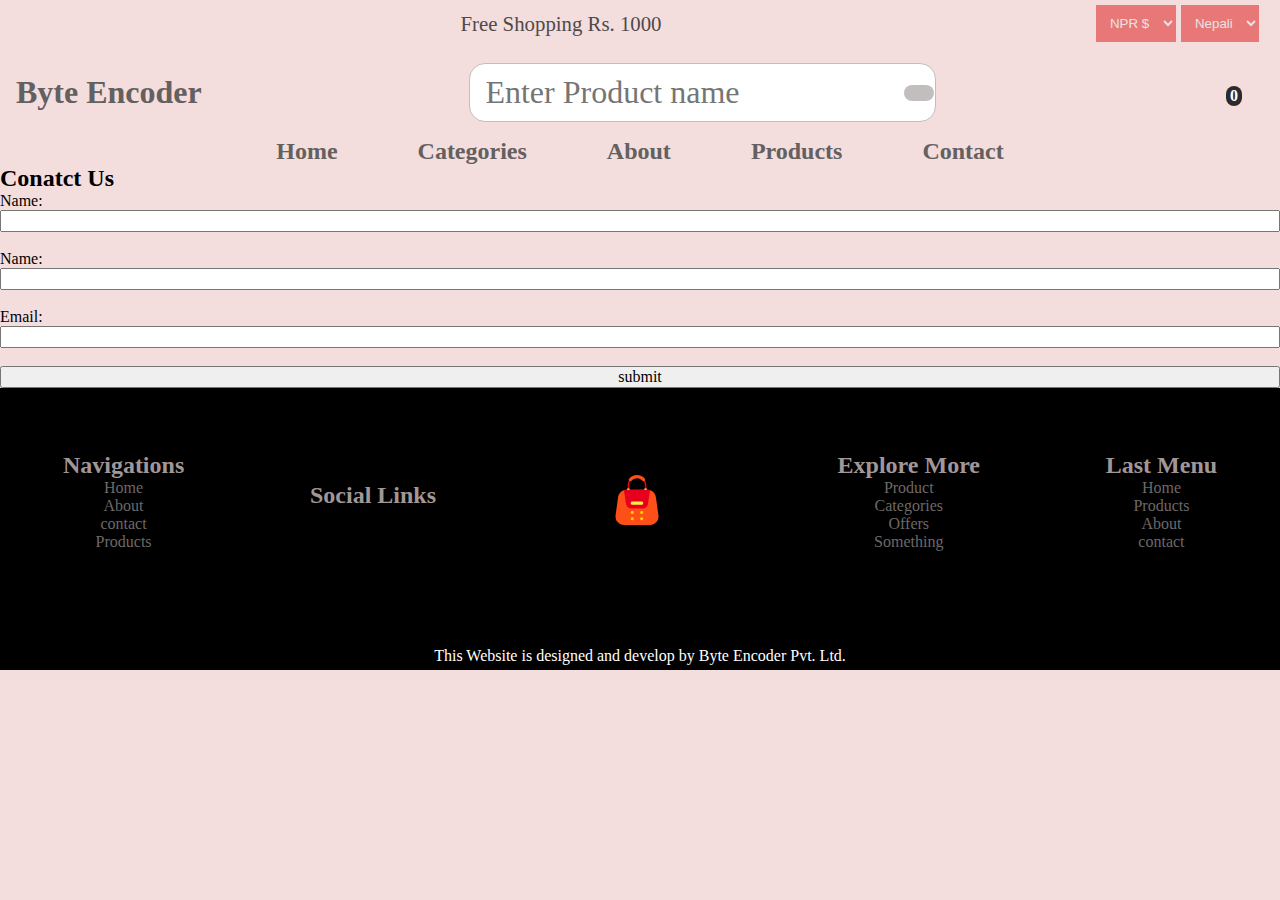
<file: contact.html>
<html lang="en">

<head>
    <meta charset="UTF-8">
    <meta name="viewport" content="width=device-width, initial-scale=1.0">
    <title>Js Validation</title>
    <script src="./main.js"></script>
    <link rel="stylesheet" href="./style.css">
</head>

<body>
      <!--top nav bar -->
  <div class="header-top">
    <div class="container">
      <ul class="header-social-container">
        <li>
          <a href="">
            <ion-icon class="icons" name="logo-facebook"></ion-icon>
          </a>
        </li>
        <li>
          <a href="">
            <ion-icon class="icons" name="logo-twitter"></ion-icon>
          </a>
        </li>
        <li>
          <a href="">
            <ion-icon class="icons" name="logo-youtube"></ion-icon>
          </a>
        </li>
        <li>
          <a href="">
            <ion-icon class="icons" name="logo-instagram"></ion-icon>
          </a>
        </li>
      </ul>
      <div class="header-offer-alert">
        <p>Free Shopping Rs. 1000</p>
      </div>
      <div class="header-dropdown-menus">
        <select class="currency" name="currency">
          <option value="npr">NPR &dollar;</option>
          <option value="inr">INR &dollar;</option>
          <option value="npr">NPR &dollar;</option>
          <option value="inr">INR &dollar;</option>
        </select>
        <select name="language">
          <option value="nepali">Nepali</option>
          <option value="hindi">Hindi</option>
          <option value="nepali">Nepali</option>
          <option value="hindi">Hindi</option>
        </select>
      </div>
    </div>
  </div>
  <!-- mid-nav-bar -->
  <div class="header-main">
    <div class="container">
      <a href="" class="header-logo">
        <h1>Byte Encoder</h1>
        <!-- <img src="" alt=""> -->
      </a>
      <div class="header-search-container">
        <input type="search" name="search" class="search-field" placeholder="Enter Product name" />
        <button class="search-btn">
          <ion-icon name="search-outline"></ion-icon>
        </button>
      </div>
      <div class="header-user-actions">
        <button class="action-btn">
          <ion-icon name="people-outline"></ion-icon>
        </button>
        <button class="action-btn">
          <ion-icon name="cart-outline"></ion-icon>
          <span class="count">0</span>
        </button>
        <button class="action-btn">
          <ion-icon name="settings-outline"></ion-icon>
        </button>
      </div>
    </div>
  </div>
  <!-- main-nav-bar -->
  <nav class="desktop-navigation-menu">
    <div class="container">
      <ul class="desktop-menu-category-list">
        <li class="menu-category">
          <a href="" class="menu-title">Home</a>
          <div class="dropdown-panel">
            <ul class="dropdown-panel-list">
              <li class="menu-title">
                <a href="">Electronics</a>
              </li>
              <li class="panel-list-item">
                <a href="">Laptop</a>
              </li>
              <li class="panel-list-item">
                <a href="">mobile</a>
              </li>
              <li class="panel-list-item">
                <a href="">ipad</a>
              </li>
              <li class="panel-list-item">
                <img src="./assets/images/mens-banner.jpg" alt="" />
              </li>
            </ul>
          </div>
        </li>
        <li class="menu-category">
          <a href="" class="menu-title"> Categories</a>
          <div class="dropdown-panel">
            <ul class="dropdown-panel-list">
              <li class="menu-title">
                <a href="">Electronics</a>
              </li>
              <li class="panel-list-item">
                <a href="">Laptop</a>
              </li>
              <li class="panel-list-item">
                <a href="">mobile</a>
              </li>
              <li class="panel-list-item">
                <a href="">ipad</a>
              </li>
              <li class="panel-list-item">
                <img src="./assets/images/mens-banner.jpg" alt="" />
              </li>
            </ul>
            <ul class="dropdown-panel-list">
              <li class="menu-title">
                <a href="">Electronics</a>
              </li>
              <li class="panel-list-item">
                <a href="">Laptop</a>
              </li>
              <li class="panel-list-item">
                <a href="">mobile</a>
              </li>
              <li class="panel-list-item">
                <a href="">ipad</a>
              </li>
              <li class="panel-list-item">
                <img src="./assets/images/womens-banner.jpg" alt="" />
              </li>
            </ul>
            <ul class="dropdown-panel-list">
              <li class="menu-title">
                <a href="">Electronics</a>
              </li>
              <li class="panel-list-item">
                <a href="">Laptop</a>
              </li>
              <li class="panel-list-item">
                <a href="">mobile</a>
              </li>
              <li class="panel-list-item">
                <a href="">ipad</a>
              </li>
              <li class="panel-list-item">
                <img src="./assets/images/womens-banner.jpg" alt="" />
              </li>
            </ul>
            <ul class="dropdown-panel-list">
              <li class="menu-title">
                <a href="">Electronics</a>
              </li>
              <li class="panel-list-item">
                <a href="">Laptop</a>
              </li>
              <li class="panel-list-item">
                <a href="">mobile</a>
              </li>
              <li class="panel-list-item">
                <a href="">ipad</a>
              </li>
              <li class="panel-list-item">
                <img src="./assets/images/womens-banner.jpg" alt="" />
              </li>
            </ul>
          </div>
        </li>
        <li class="menu-category">
          <a href="./about.html" class="menu-title">About</a>
        </li>
        <li class="menu-category">
          <a href="" class="menu-title"> Products</a>
          <div class="dropdown-panel">
            <ul class="dropdown-panel-list">
              <li class="menu-title">
                <a href="">Electronics</a>
              </li>
              <li class="panel-list-item">
                <a href="">Laptop</a>
              </li>
              <li class="panel-list-item">
                <a href="">mobile</a>
              </li>
              <li class="panel-list-item">
                <a href="">ipad</a>
              </li>
              <li class="panel-list-item">
                <img src="./assets/images/mens-banner.jpg" alt="" />
              </li>
            </ul>
            <ul class="dropdown-panel-list">
              <li class="menu-title">
                <a href="">|Electronics</a>
              </li>
              <li class="panel-list-item">
                <a href="">Laptop</a>
              </li>
              <li class="panel-list-item">
                <a href="">mobile</a>
              </li>
              <li class="panel-list-item">
                <a href="">ipad</a>
              </li>
              <li class="panel-list-item">
                <img src="./assets/images/womens-banner.jpg" alt="" />
              </li>
            </ul>
            <ul class="dropdown-panel-list">
              <li class="menu-title">
                <a href="">Electronics</a>
              </li>
              <li class="panel-list-item">
                <a href="">Laptop</a>
              </li>
              <li class="panel-list-item">
                <a href="">mobile</a>
              </li>
              <li class="panel-list-item">
                <a href="">ipad</a>
              </li>
              <li class="panel-list-item">
                <img src="./assets/images/womens-banner.jpg" alt="" />
              </li>
            </ul>
            <ul class="dropdown-panel-list">
              <li class="menu-title">
                <a href="">Electronics</a>
              </li>
              <li class="panel-list-item">
                <a href="">Laptop</a>
              </li>
              <li class="panel-list-item">
                <a href="">mobile</a>
              </li>
              <li class="panel-list-item">
                <a href="">ipad</a>
              </li>
              <li class="panel-list-item">
                <img src="./assets/images/womens-banner.jpg" alt="" />
              </li>
            </ul>
          </div>
        </li>
        <li class="menu-category">
          <a href="./contact.html" class="menu-title">Contact</a>
        </li>
      </ul>
    </div>
  </nav>
  <main>
    <h2 class="contact-us">Conatct Us</h2>
    <form class="js-form" id="myForm" onsubmit="return validateForm()">
        <label for="name">Name:</label>
        <input type="text" id="name" name="name">
        <span id="nameError" class="error"></span><br>
        <label for="address">Name:</label>
        <input type="text" id="address" name="address">
        <span id="addressError" class="error"></span><br>
        <label for="email">Email:</label>
        <input type="email" id="email" name="email">
        <span id="emailError" class="error"></span><br>
        <input type="submit" value="submit">
    </form>
  </main>
  <footer>
    <div class="main-footer">
      <div class="footer-row">
        <div class="footer-column">
          <h3>Navigations</h3>
          <ul>
            <li>
              <a href="./index.html">Home</a>
            </li>
            <li>
              <a href="./about.html">About</a>
            </li>
            <li>
              <a href="./contact.html">contact</a>
            </li>
            <li>
              <a href="">Products</a>
            </li>
          </ul>
        </div>
        <div class="footer-column">
          <h3>Social Links</h3>
          <ul class="footer-ul">
            <li>

              <ion-icon class="footer-icon" name="logo-facebook"></ion-icon>

            </li>
            <li>
              <ion-icon class="footer-icon" name="logo-twitter"></ion-icon>
            </li>
            <li>
              <ion-icon class="footer-icon" name="logo-linkedin"></ion-icon>

            </li>
            <li>
              <ion-icon class="footer-icon" name="logo-youtube"></ion-icon>

            </li>
          </ul>
        </div>
        <div class="footer-column">

          <ul>
            <li>
              <img src="./assets/images/icons/bag.svg" width="150px" height="50px" alt="">
            </li>
          </ul>
        </div>
        <div class="footer-column">
          <h3>Explore More</h3>
          <ul>
            <li>
              <a href="">Product</a>
            </li>
            <li>
              <a href="">Categories</a>
            </li>
            <li>
              <a href="">Offers</a>
            </li>
            <li>
              <a href="">Something</a>
            </li>
          </ul>
        </div>
        <div class="footer-column">
          <h3>Last Menu</h3>
          <ul>
            <li>
              <a href="./index.html">Home</a>
            </li>
            <li>
              <a href="">Products</a>
            </li>
            <li>
              <a href="">About</a>
            </li>
            <li>
              <a href="./contact.html">contact</a>
            </li>
          </ul>
        </div>

      </div>
      <h2 id="home">This Website is designed and develop by Byte Encoder Pvt. Ltd.</h2>
    </div>


  </footer>

  
</body>

</html>
</file>
<file: style.css>
/* reset */
* {
  margin: 0px;
  padding: 0px;
  box-sizing: border-box;
}

button {
  background: none;
  font: inherit;
  border: none;
  cursor: pointer;
}

.error{
  color: red;
}
.js-form{
  display: flex;
flex-direction: column;
}

input {
  display: block;
  /* outline: none; */
  width: 100%;
  font: inherit;
}

/* defining variable of color globally */
:root {
  --body-background-color: rgb(243, 221, 221);
  --body-text-color: rgb(100, 96, 96);
  --button-background-color: rgb(194, 190, 190);
  --button-text-color: rgb(100, 96, 96);
  /* --extra-button-color:orange; */
}

/* removing default decoration and style */
a {
  text-decoration: none;
}

li {
  list-style: none;
}

/* body starts*/
body {
  background-color: var(--body-background-color);
  font-family: Montserrat;
}

/* navigation bar css */
.header-top,
.header-user-actions,
.desktop-navigation-menu {
  display: none;
}

.header-main {
  padding: 20px 0;
}

.header-logo {
  color: var(--body-text-color);
}

.header-logo h1 {
  margin: auto;
}

.header-search-container {
  position: relative;
}

/* overlay starts */

.overlay {
  height: 100%;
  width: 0;
  position: fixed;
  z-index: 1;
  top: 0;
  left: 0;
  background-color: rgb(0, 0, 0);
  background-color: rgba(0, 0, 0, 0.9);
  overflow-x: hidden;
  transition: 0.5s;
}

.overlay-content {
  position: relative;
  top: 25%;
  width: 100%;
  text-align: center;
  margin-top: 30px;
}

.overlay a {
  padding: 8px;
  text-decoration: none;
  font-size: 36px;
  color: #818181;
  display: block;
  transition: 0.3s;
}

.overlay a:hover,
.overlay a:focus {
  color: #f1f1f1;
}

.overlay .closebtn {
  position: absolute;
  top: 20px;
  right: 45px;
  font-size: 60px;
}
.menu-icon {
  width: 28px;
  margin-left: 20px;
  display: none;
}

/* overlay ends */

.header-search-container .search-field {
  font-size: 2rem;
  outline: none;
  color: var(--button-background-color);
  padding: 10px 15px;
  padding-right: 50px;
  border: 1px solid var(--button-background-color);
  /* border: none; */
  border-radius: 1rem;
  /* -webkit-border-radius: 10rem;
  -moz-border-radius: 10rem;
  -o-border-radius: 10rem; */
}

.search-btn {
  background: var(--button-background-color);
  position: absolute;
  top: 50%;
  right: 2px;
  transform: translateY(-50%);
  -webkit-transform: translateY(-50%);
  color: var(--body-text-color);
  font-size: 2rem;
  padding: 8px 15px;
  border-radius: 1rem;
}

.search-btn:hover {
  color: rgb(208, 220, 220);
}

.banner {
  margin: 30px 0;
}

.product-featured {
  padding: 0 6rem 0 6rem;
}

.slider-container {
  display: flex;
  align-items: center;
  /* gap: 2rem; */
  padding: 2rem;
  border-radius: 1rem;
  /* border: 1px solid black; */
  /* overflow: auto hidden;
  scroll-snap-type: inline mandatory ;
  overscroll-behavior-inline:contain; */
}

.slider-item {
  position: relative;
  /* min-width: 100%; */
  /* max-width: 450px; */
  /* aspect-ratio: 1 / 1; */
  border-radius: 1rem;
  /* overflow: hidden;
  scroll-snap-align: start; */
}

.slider-item img {
  width: 100%;
  height: 100%;
  object-fit: cover;
  object-position: right;
}

.banner-content {
  background-color: antiquewhite;
  position: absolute;
  bottom: 1rem;
  left: 1rem;
  /* right: 6rem; */
  padding: 0.5rem 0.5rem;
  border-radius: 1rem;
}

.banner-subtitle {
  color: rgb(99, 98, 96);
  font-size: 1rem;
  text-transform: capitalize;
  letter-spacing: 2px;
  margin-bottom: 0.5rem;
}

.banner-title {
  color: rgb(126, 125, 123);
  font-size: 0.5rem;
  text-transform: uppercase;
  margin-bottom: 10px;
}

.banner-text {
  display: none;
}

.banner-btn {
  background-color: rgb(99, 98, 96);
  color: white;
  width: max-content;
  font-size: 0.5rem;
  font-weight: 600;
  text-transform: uppercase;
  padding: 5px 10px;
  border-radius: 0.5rem;
  transition: 1s ease;
}

.banner-btn:hover {
  background-color: rgb(43, 42, 42);
}

.category-item-container {
  display: flex;
  align-items: center;
  gap: 1rem;
  flex-direction: column;
  justify-content: space-around;
  padding: 6rem;
  border-radius: 1rem;
}

.category-item {
  /* min-width: 100%;   */
  border-radius: 1rem;
}

.category-img-box img {
  width: 280px;
  height: 280px;
  object-fit: cover;
  /* object-position: right; */
}

.category-content-flex .category-item-title, .category-item-amount {
  color: rgb(99, 98, 96);
}

.category-content-flex {
  margin-bottom: 1rem;

}

.category-btn {
  background-color: rgb(215, 146, 146);
  width: 150px;
  padding: 8px 15px;
  color: white;
  font-size: 1rem;
  text-transform: uppercase;
  border-radius: 1rem;
  margin-bottom: 1rem;
  transition: 3s ease-in-out;
}

/* showcase banner */

.title {
  color: rgb(99, 98, 96);
  font-size: 2rem;
  margin-left: 2rem;
}

.showcase-container {
  display: flex;
  flex-direction: column;
  /* max-width:max-content; */
  /* padding: 6rem; */
  gap: 4rem;
  align-items: center;
 
}

.showcase-container .showcase-rating {
  color: rgb(238, 94, 94);
  display: flex;
  align-items: center;
  font-size: 1.5rem;
  margin-bottom: 1rem;
}

.showcase-container .showcase-title {
  font-size: 1.4rem;
  color: rgb(99, 98, 96);
  /* overflow: hidden; */
  text-transform: uppercase;
  margin-bottom: 0.5rem;
  /* text-overflow: ellipsis; */
}

.showcase-container .showcase-desc {
  color: rgb(99, 98, 96);
  font-size: 1rem;
}

.showcase-container .price-box {
  font-size: 1.2rem;
  display: flex;
  gap: 1rem;
  margin-bottom: 1rem;
}

.showcase-container .price {
  color: rgb(75, 72, 72);
  font-weight: 600;
}

.showcase-container del {
  color: rgb(87, 78, 78);
  font-weight: 300;
}

.showcase-container .add-cart-btn {
  background-color: rgb(215, 146, 146);
  width: 150px;
  padding: 8px 15px;
  color: white;
  font-size: 1rem;
  text-transform: uppercase;
  border-radius: 1rem;
  margin-bottom: 1rem;
  transition: 3s ease-in-out;
}

.showcase-container .add-cart-btn:hover {
  background-color: black;
  color: white;
}

.showcase-status {
  margin-bottom: 1rem;
}

.showcase-container .showcase-status .wrapper {
  display: flex;
  justify-content: space-between;
  align-items: center;
  /* padding: 0 3rem 0 3rem; */
}

.showcase-container .showcase-status .wrapper p {
  color: rgb(75, 72, 72);
  font-size: 1.5rem;
}

.countdown-box {
  background-color: white;
  border-radius: 2rem;
  padding: 1rem;
}

.countdown-desc {
  color: rgb(75, 72, 72);
  font-size: 1.5rem;
  padding: 0 2rem 0 2rem;
  margin-bottom: 1rem;

}

.countdown {
  display: flex;
  justify-content: space-between;
  align-items: center;
}

.countdown-content {
  background-color: rgb(232, 120, 120);
  padding: 0.8rem;
  color: white;
  border-radius: 1rem;
}

.countdown-dot {
  color: rgb(232, 120, 120);
  font-size: 2rem;
  font-weight: bold;
}

/* sidebar starts  */


.sidebar {
  background: var(--white);
  position: fixed;
  top: 0;
  left: -100%;
  bottom: 0;
  width: 100%;
  max-width: 320px;
  padding: 30px;
  overflow-y: scroll;
  overscroll-behavior: contain;
  visibility: hidden;
  transition: 0.5s ease;
  z-index: 20;
}

.sidebar.active {
  left: 0;
  visibility: visible;
}

.sidebar-category {
  margin-bottom: 15px;
  padding-bottom: 15px;
  border-bottom: 1px solid var(--cultured);
}

.sidebar-top {
  display: flex;
  justify-content: space-between;
  align-items: center;
  margin-bottom: 10px;
}

.sidebar-title {
  color: var(--onyx);
  font-size: var(--fs-5);
  text-transform: uppercase;
  letter-spacing: 0.8px;
  font-weight: var(--weight-600);
}

.sidebar-close-btn {
  color: var(--eerie-black);
  font-size: 22px;
  font-weight: var(--weight-600);
}

.sidebar-close-btn ion-icon {
  --ionicon-stroke-width: 50px;
}

.sidebar-accordion-menu {
  width: 100%;
  display: flex;
  justify-content: space-between;
  align-items: center;
  padding: 7px 0;
}

.sidebar .menu-title-flex {
  display: flex;
  align-items: center;
  gap: 10px;
}

.sidebar .menu-title {
  font-size: var(--fs-5);
  color: var(--sonic-silver);
  font-weight: var(--weight-500);
}

.sidebar-accordion-menu ion-icon {
  color: var(--sonic-silver);
  font-size: 14px;
  --ionicon-stroke-width: 70px;
}

.sidebar-submenu-category-list {
  border-top: 1px solid var(--cultured);
  max-height: 0;
  overflow: hidden;
  visibility: hidden;
  transition: 0.5s ease-in-out;
}

.sidebar-submenu-category-list.active {
  padding: 13px 0 8px;
  max-height: 122px;
  visibility: visible;
}

.sidebar-submenu-title {
  display: flex;
  justify-content: space-between;
  align-items: center;
  color: var(--sonic-silver);
  font-size: var(--fs-7);
  padding: 2px 0;
}

.sidebar-submenu-title:hover {
  color: var(--eerie-black);
}

.sidebar .product-name {
  text-transform: capitalize;
}

.sidebar-accordion-menu.active .add-icon,
.sidebar-accordion-menu .remove-icon {
  display: none;
}

.sidebar-accordion-menu .add-icon,
.sidebar-accordion-menu.active .remove-icon {
  display: block;
}

/* test icon */
.test-icon {
  font-size: 3rem;
}
.main-footer{
  background-color: black;

}
.footer-row {
  display: flex;
  /* padding: 4rem 0rem; */
  flex-direction: column;
  justify-content: space-around;
  align-items: center;
}

.footer-column h3 {
  color: rgb(161, 151, 151);
  font-size: 1.5rem;
}

.footer-column a {
  /* text-decoration: none; */
  color: rgb(108, 105, 105);
}
.main-footer h2{
  color: white;
  text-align: center;
  font-size: 1rem;
  font-weight: 500;
  padding-bottom: 5px;
}
@media (min-width: 480px) {
  .header-top {
    display: none;
  }

  .header-social-container {
    display: none;
  }

  .category-item-container, .showcase-container {
    flex-direction: column;
    padding: 0;
    margin-bottom: 2rem;
  }

  .showcase-banner img {
    width: 100%;
  }

  .banner-content {
    bottom: 0.5rem;
    left: 0.5rem;
  }

  .banner-subtitle {
    font-size: 1.2rem
  }

  .banner-title {
    font-size: 0.7rem;
  }

  .banner-btn {
    font-size: 0.5rem;
  }
.category-title{
  text-align: center;
  margin-bottom:1rem ;
}
/* about us css starts */
.about-us{
  padding: 2rem;
}
.about-us-title{
  color: rgb(72, 70, 70);
  font-size: 2.5rem;
  text-align: center;
  margin-bottom: 1rem;
}
.about-us-description{
  color: rgb(108, 105, 105);
  font-size: 1rem;
  font-family:Montserrat;
  font-weight: 400;

}
/* about us css ends */
  .footer-row {
    justify-content: space-around;
    align-items: center;
    flex-direction: column;


  }
  .footer-column{
    margin-bottom: 2rem;
    text-align: center;
  }
  .footer-ul{
    margin-top: 10%;
    display: flex;
    gap: 1rem;
  }
  .footer-icon{
    color: white;
   font-size: 1.5rem;
  }
}

@media (min-width: 570px) {

  .header-top .container,
  .header-main .container {
    display: flex;
    display: -webkit-flex;
    display: -ms-flexbox;
    justify-content: space-between;
    align-items: center;
  }

  .header-search-container {
    min-width: 300px;
  }
}

@media (min-width: 768px) {
  .header-social-container {
    display: none;
  }

  .header-offer-alert,
  .header-dropdown-menus {
    display: flex;
  }

  .header-main .container {
    gap: 10rem;
  }

  /* .header-search-container{

  } */
}

@media (min-width: 1024px) {
  .header-top {
    display: block;
    padding: 0 1rem 0 1rem;
    margin-bottom: 1rem;
  }

  .header-main {
    padding: 0 1rem 0 1rem;
    margin-bottom: 1rem;
  }

  .header-social-container {
    display: flex;
    align-items: center;
    gap: 5px;
  }

  .header-social-container .icons {
    color: rgb(43, 42, 42);
    font-size: 1.5rem;
  }

  .header-user-actions {
    display: flex;
    gap: 15px;
  }

  .header-user-actions .action-btn {
    position: relative;
    font-size: 2rem;
    color: rgb(79, 76, 76);
    padding: 5px;
  }

  .header-dropdown-menus {
    padding: 5px;
    outline: none;
    border: none;
  }

  .header-dropdown-menus select {
    background: rgb(232, 120, 120);
    color: rgb(233, 227, 227);
    padding: 10px;
    outline: none;
    border: none;
  }

  .currency {
    margin-right: 5px;
  }

  .header-offer-alert {
    color: rgb(79, 74, 74);
    font-size: 1.3rem;
  }

  .header-user-actions .count {
    position: absolute;
    top: -2px;
    right: -3px;
    background: rgb(47, 42, 42);
    color: white;
    font-size: 1rem;
    font-weight: bold;
    line-height: 1;
    padding: 2px 4px;
    border-radius: 20px;
  }

  .desktop-navigation-menu {
    display: block;
  }

  .desktop-menu-category-list {
    position: relative;
    display: flex;
    justify-content: center;
    align-items: center;
    gap: 5rem;
  }

  .dropdown-panel {
    position: absolute;
    /* top: 5%; */
    left: 0;
    background-color: var(--button-background-color);
    width: 100%;
    display: flex;
    gap: 3rem;
    border: 1px solid black;
    border-radius: 1rem;
    padding: 30px;
    transform: translateY(50px);
    opacity: 0;
    visibility: hidden;
    pointer-events: none;
    z-index: 4;
  }

  .desktop-menu-category-list .menu-category:hover>.dropdown-panel {
    transform: translateY(0);
    opacity: 1;
    visibility: visible;
    pointer-events: all;
  }

  .menu-category a {
    color: var(--button-text-color);
    font-size: 1.5rem;
    font-weight: bold;
    border-radius: 1px solid black;
    padding-bottom: 10px;
    margin-bottom: 10px;
  }

  .dropdown-panel-list .menu-title a {
    color: var(--button-text-color);
    font-size: 1.5rem;
    font-weight: bold;
    border-radius: 1px solid black;
    padding-bottom: 10px;
    margin-bottom: 10px;
  }

  .panel-list-item a {
    color: antiquewhite;
    font-size: 1rem;
  }

  .panel-list-item img {
    width: 100%;
    height: auto;
  }

  /* sidebar 1024 ,media query */
  .sidebar {
    --fs-5: 0.941rem;
    position: -webkit-sticky;
    position: sticky;
    top: 1024px;
    left: 0;
    padding: 0;
    margin-bottom: 30px;
    margin: 2rem;
    border-radius: 2rem;
    border: 1px solid rgb(161, 156, 156);
    visibility: visible;
    overflow-y: auto;
    -ms-scroll-chaining: chained;
    overscroll-behavior: auto;
    z-index: 0;
  }

  .sidebar-category {
    padding: 20px;
    margin-bottom: 30px;
    border: 1px solid var(--cultured);
    -webkit-border-radius: var(--border-radius-md);
    border-radius: var(--border-radius-md);
  }

  .sidebar-close-btn {
    display: none;
  }

  .category-item-container {
    flex-direction: row;
  }

  .banner-content {
    bottom: 0.6rem;
    left: 0.6rem;
  }

  .banner-subtitle {
    font-size: 1rem
  }

  .banner-title {
    font-size: 1.5rem;
  }

  .banner-btn {
    font-size: 1rem;
  }

  .showcase-container {
    flex-direction: row;
  }
  .category-title{
    padding-left: 1.5rem;
    margin-bottom:2rem;
    font-size: 2rem;
  }

  .footer-row {
    background-color: black;
    flex-direction: row;
    padding: 4rem 0rem;
    justify-content: space-around;
  }
  .footer-ul{
    margin-top: 10%;
    display: flex;
    gap: 1rem;
  }
  .footer-icon{
    color: white;
   font-size: 1.5rem;
  }
/*   
 .container {
    padding: 2rem;
  } */
}

/* @media(min-width:1200px){

} */
</file>
